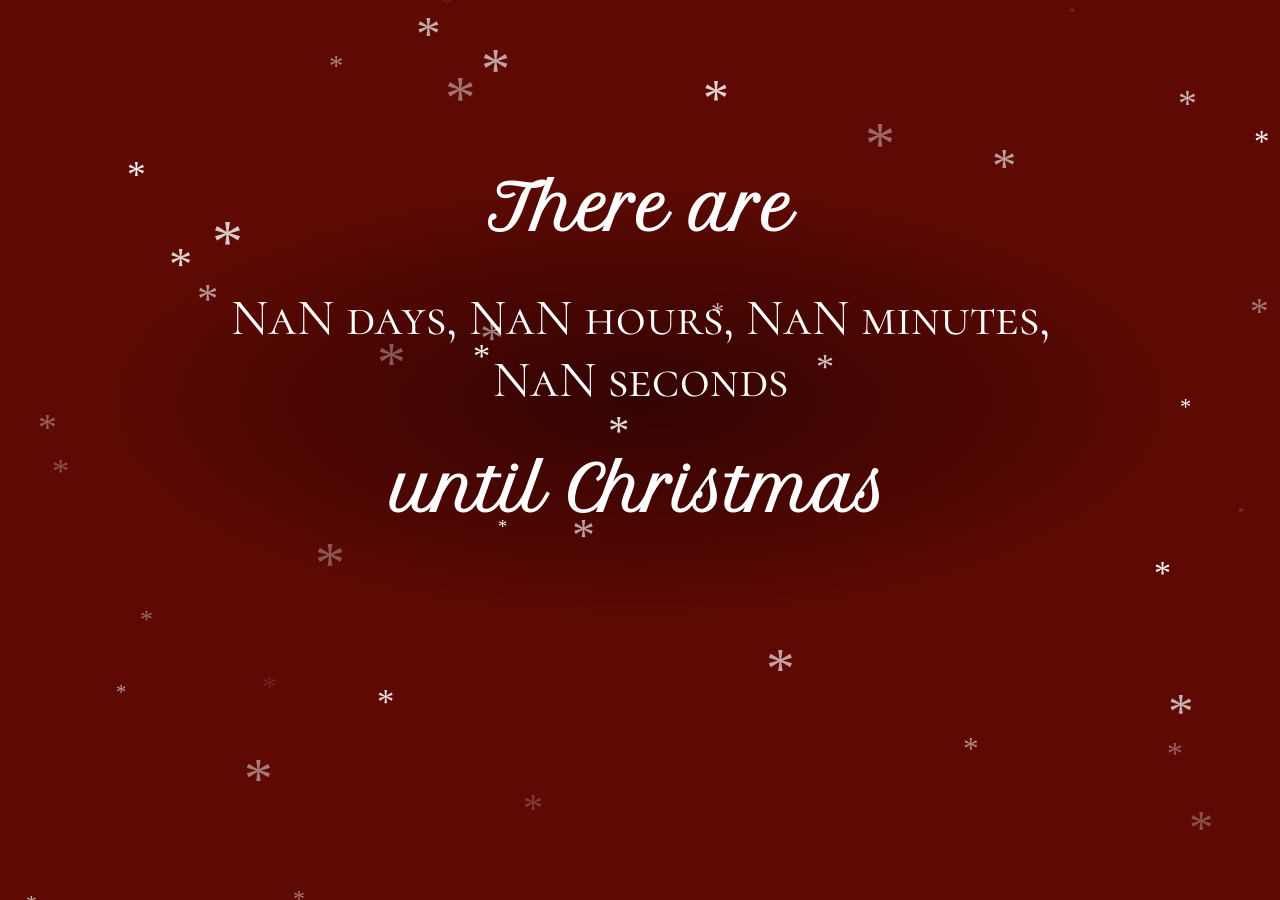
<file: home.html>
<!DOCTYPE html>
<html>
  <head>
      <title>Clock Tower</title>
      <meta charset="utf-8">
      <link href="index.css" media="screen" rel="stylesheet" type="text/css"/>
      <link href="https://fonts.googleapis.com/css?family=Delius+Unicase|Knewave|Allura|Cormorant+SC|Petit+Formal+Script" rel="stylesheet">

  </head>

  <body>
    <div id="snowflakeContainer">
      <p class="snowflake">*</p>
    </div>
    <div id="clockContainer">
      <h1 class="header">There are </h1>
      <div class="container">
        <div id='clock'>  </div>
      </div>
      <h1 class="header christmas-phrase">until Christmas</h1>
    </div>


    <script
      src="https://code.jquery.com/jquery-3.1.1.js"
      integrity="sha256-16cdPddA6VdVInumRGo6IbivbERE8p7CQR3HzTBuELA="
      crossorigin="anonymous"></script>
    <script src="snow.js"></script>
    <script src="index.js"></script>
  </body>
</html>

<!-- <script src="index.js"></script> -->
</file>
<file: index.css>
body {
    background-color: rgb(94, 9, 3);
    text-align: center;
    color: white;
}
/*#600a03*/
.header {
  font-family: 'Petit Formal Script', cursive;
  font-size: 3.8rem;
  padding: 0;
}

.header:first-of-type { margin-top: 15%;}

div.container {
  vertical-align: top;
}

#clock {
    width: 80%;
    margin: 0 auto 0 auto;
    position: relative;
    vertical-align: top;
    font-family: 'Cormorant SC', cursive;
    text-align: center;
    font-size: 3.2rem;
    display: inline-block;
}


img {
  width: 30%;
  height: auto;
  display: inline-block;
  margin-left: 13%;
  vertical-align: center;
}


#snowflakeContainer {
 position: absolute;
 left: 0px;
 top: 0px;
}

.snowflake {
 padding-left: 15px;
 font-family: Cambria, Georgia, serif;
 font-size: 14px;
 line-height: 24px;
 position: fixed;
 color: whitesmoke;
 user-select: none;
 z-index: 1000;
}

.snowflake:hover {
 cursor: default;
}

#clockContainer {
  width: 90%;
  padding-bottom: 5%;
  padding-bottom: 5%;
  margin: auto;
  border-radius: 100%;
  /* Permalink - use to edit and share this gradient: http://colorzilla.com/gradient-editor/#330302+0,600a03+73,600a03+74,600a03+74,600a03+74,600a03+74,600a03+74,600a03+74,600a03+75,600a03+75,600a03+75,600a03+75,590303+100 */
  background: #330302; /* Old browsers */
  background: -moz-radial-gradient(center, ellipse cover,  #330302 0%, #600a03 73%, #600a03 74%, #600a03 74%, #600a03 74%, #600a03 74%, #600a03 74%, #600a03 74%, #600a03 75%, #600a03 75%, #600a03 75%, #600a03 75%, #590303 100%); /* FF3.6-15 */
  background: -webkit-radial-gradient(center, ellipse cover,  #330302 0%,#600a03 73%,#600a03 74%,#600a03 74%,#600a03 74%,#600a03 74%,#600a03 74%,#600a03 74%,#600a03 75%,#600a03 75%,#600a03 75%,#600a03 75%,#590303 100%); /* Chrome10-25,Safari5.1-6 */
  background: radial-gradient(ellipse at center,  #330302 0%,#600a03 73%,#600a03 74%,#600a03 74%,#600a03 74%,#600a03 74%,#600a03 74%,#600a03 74%,#600a03 75%,#600a03 75%,#600a03 75%,#600a03 75%,#590303 100%); /* W3C, IE10+, FF16+, Chrome26+, Opera12+, Safari7+ */
  filter: progid:DXImageTransform.Microsoft.gradient( startColorstr='#330302', endColorstr='#590303',GradientType=1 ); /* IE6-9 fallback on horizontal gradient */

}
</file>
